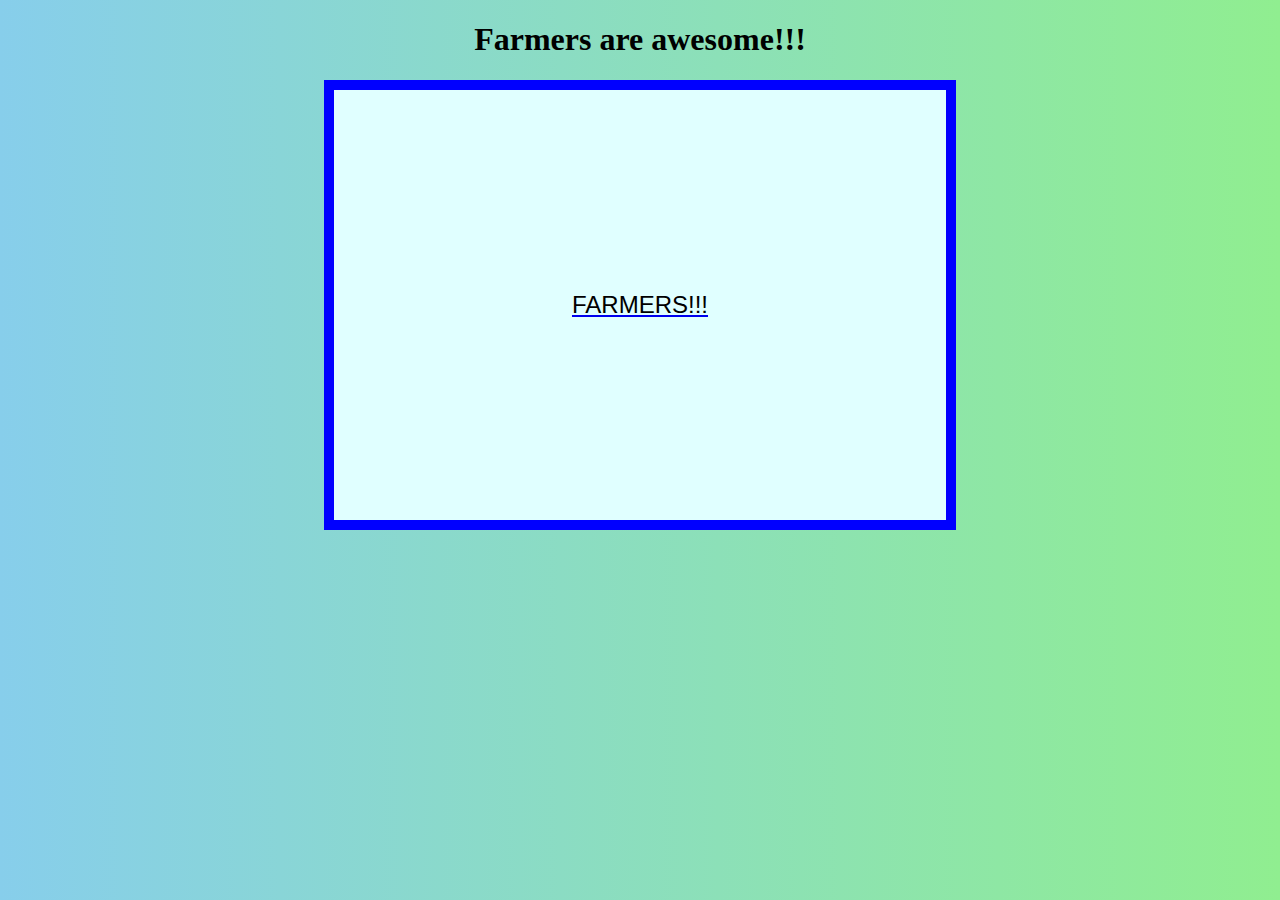
<file: index.html>
<!DOCTYPE html>
<html lang="en">
<head>
    <meta charset="UTF-8">
    <meta http-equiv="X-UA-Compatible" content="IE=edge">
    <meta name="viewport" content="width=device-width, initial-scale=1.0">
    <link rel="stylesheet" href="style.css">
    <title>Farmers</title>
</head>
<body>
    <h1>Farmers are awesome!!!</h1>
    <a href="page2.html">
        <button>
            FARMERS!!!
        </button>
    </a>
</body>
</html>
</file>
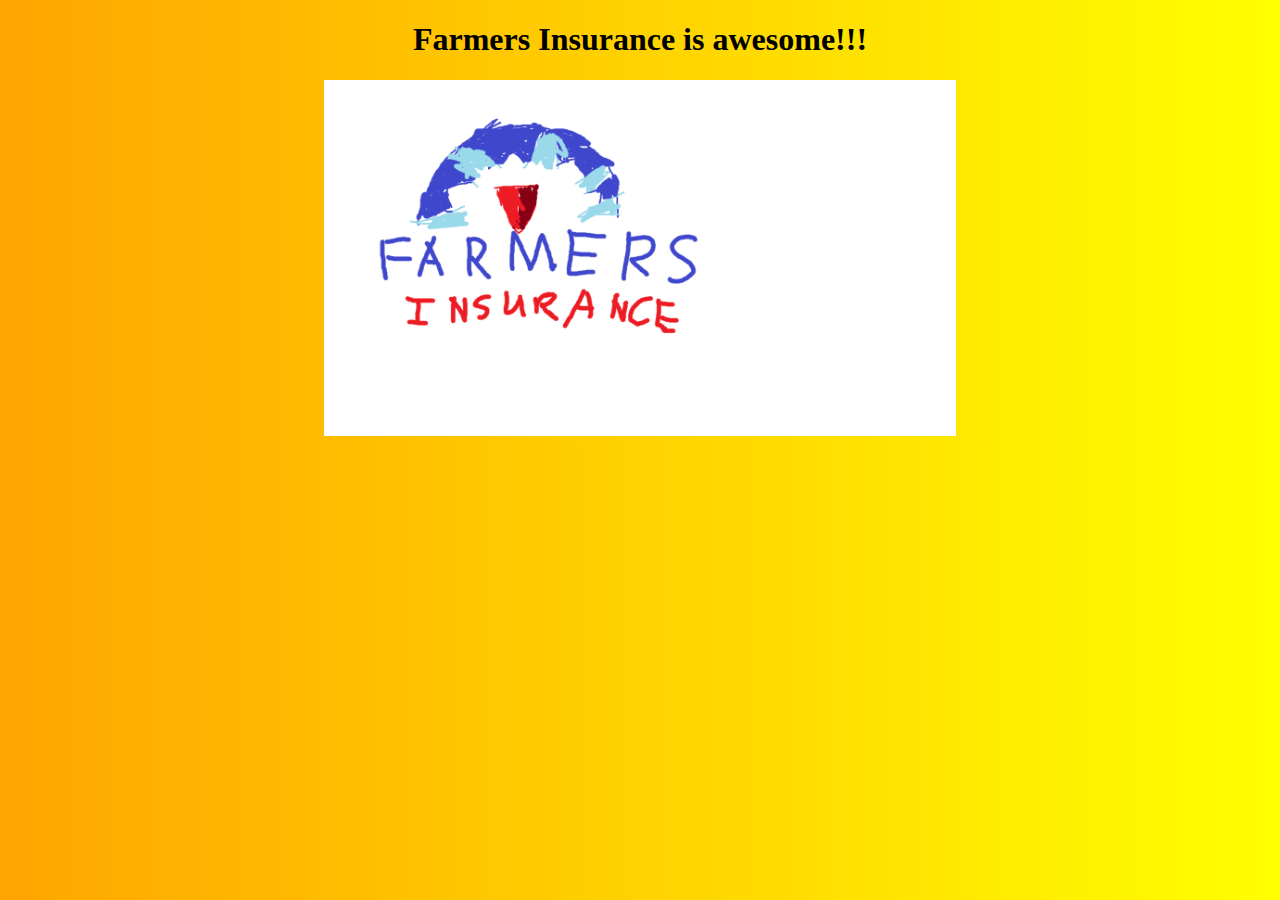
<file: page2.html>
<!DOCTYPE html>
<html lang="en">
<head>
    <meta charset="UTF-8">
    <meta http-equiv="X-UA-Compatible" content="IE=edge">
    <meta name="viewport" content="width=device-width, initial-scale=1.0">
    <link rel="stylesheet" href="style2.css">
    <title>Farmers Insurance</title>
</head>
<body>
    <h1>Farmers Insurance is awesome!!!</h1>
    <img src="farmers_logo.png" alt="farmers insurance logo">
</body>
</html>
</file>
<file: style.css>
body {
    background: linear-gradient(to right, skyblue, lightgreen);
}

h1 {
    text-align: center;
}

button {
    border: 10px solid blue;
    max-width: 700px;
    width: 50%;
    margin: auto;
    font-size: 1.5rem;
    background-color: lightcyan;

    height: 50vh;
    display: flex;
    align-items: center;
    justify-content: center;
}

button:hover {
    background-color: lightblue;
    transform: scale(115%);
}
</file>
<file: style2.css>
body {
    background: linear-gradient(to right, orange, yellow);
}

h1 {
    text-align: center;
}

img {
    display: block;
    margin-left: auto;
    margin-right: auto;
    width: 50%;
}

address {
    text-align: center;
}
</file>
